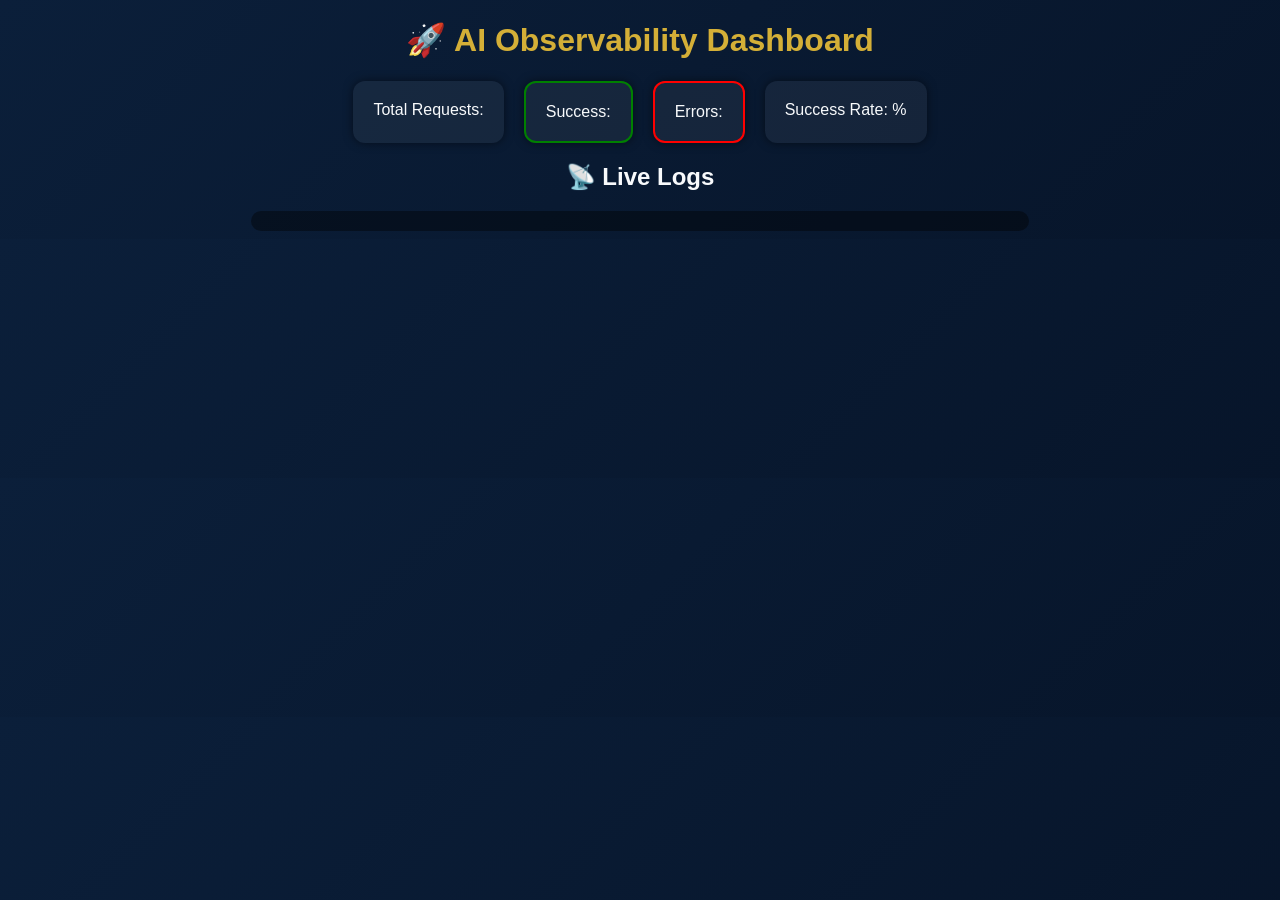
<file: templates/ai_dashboard_elite.html>
<!DOCTYPE html>
<html>
<head>
    <title>AI Dashboard Elite</title>
    <link rel="stylesheet" href="/static/css/neural_ui_theme.css">
</head>
<body>

<h1>🚀 AI Observability Dashboard</h1>

<div class="cards">
    <div class="card">Total Requests: <span id="total"></span></div>
    <div class="card success">Success: <span id="success"></span></div>
    <div class="card error">Errors: <span id="errors"></span></div>
    <div class="card">Success Rate: <span id="rate"></span>%</div>
</div>

<h2>📡 Live Logs</h2>
<div id="logs" class="logs"></div>

<script src="/static/js/dashboard_realtime_engine.js"></script>

</body>
</html>
</file>
<file: static/css/neural_ui_theme.css>
body {
    background: linear-gradient(135deg, #0B1F3A, #07152A);
    color: #F8FAFC;
    font-family: Arial;
    text-align: center;
}

h1 {
    color: #D4AF37;
}

.cards {
    display: flex;
    justify-content: center;
    gap: 20px;
    margin: 20px;
}

.card {
    padding: 20px;
    border-radius: 12px;
    background: rgba(255,255,255,0.05);
    box-shadow: 0 0 10px rgba(0,0,0,0.5);
}

.success {
    border: 2px solid green;
}

.error {
    border: 2px solid red;
}

.logs {
    width: 60%;
    margin: auto;
    text-align: left;
    max-height: 300px;
    overflow-y: auto;
    background: rgba(0,0,0,0.4);
    padding: 10px;
    border-radius: 10px;
}
</file>
